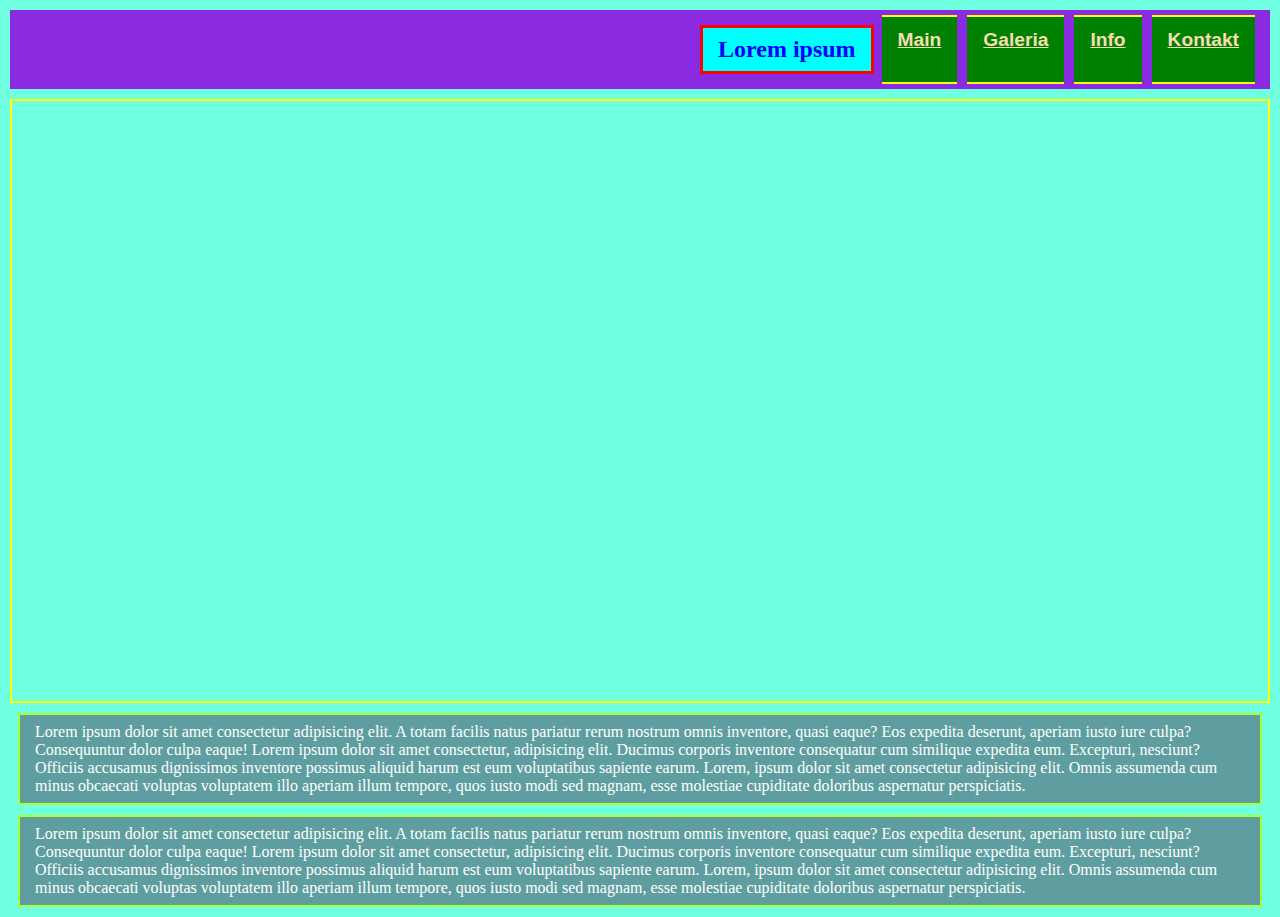
<file: PRX/20-09_2023/index.html>
<!DOCTYPE html>
<html lang="en">
<head>
    <meta charset="UTF-8">
    <meta name="viewport" content="width=device-width, initial-scale=1.0">
    <title>Styles on the site</title>
    <link rel="stylesheet" href="style.css">
</head>
<body>
    <div id = "IDdiv">
        <nav>
            <h2>Lorem ipsum</h2>
            <a href="index.html">Main</a>        
            <a href="galeria.html">Galeria</a>        
            <a href="info.html">Info</a>        
            <a href="kontakt.html">Kontakt</a>
        </nav>
    </div>

    <div>
        
        <section></section>
        <p>Lorem ipsum dolor sit amet consectetur adipisicing elit. A totam facilis natus pariatur rerum nostrum omnis inventore, quasi eaque? Eos expedita deserunt, aperiam iusto iure culpa? Consequuntur dolor culpa eaque! Lorem ipsum dolor sit amet consectetur, adipisicing elit. Ducimus corporis inventore consequatur cum similique expedita eum. Excepturi, nesciunt? Officiis accusamus dignissimos inventore possimus aliquid harum est eum voluptatibus sapiente earum. Lorem, ipsum dolor sit amet consectetur adipisicing elit. Omnis assumenda cum minus obcaecati voluptas voluptatem illo aperiam illum tempore, quos iusto modi sed magnam, esse molestiae cupiditate doloribus aspernatur perspiciatis.</p>
        <p>Lorem ipsum dolor sit amet consectetur adipisicing elit. A totam facilis natus pariatur rerum nostrum omnis inventore, quasi eaque? Eos expedita deserunt, aperiam iusto iure culpa? Consequuntur dolor culpa eaque! Lorem ipsum dolor sit amet consectetur, adipisicing elit. Ducimus corporis inventore consequatur cum similique expedita eum. Excepturi, nesciunt? Officiis accusamus dignissimos inventore possimus aliquid harum est eum voluptatibus sapiente earum. Lorem, ipsum dolor sit amet consectetur adipisicing elit. Omnis assumenda cum minus obcaecati voluptas voluptatem illo aperiam illum tempore, quos iusto modi sed magnam, esse molestiae cupiditate doloribus aspernatur perspiciatis.</p>
    </div>
</body>
</html>
</file>
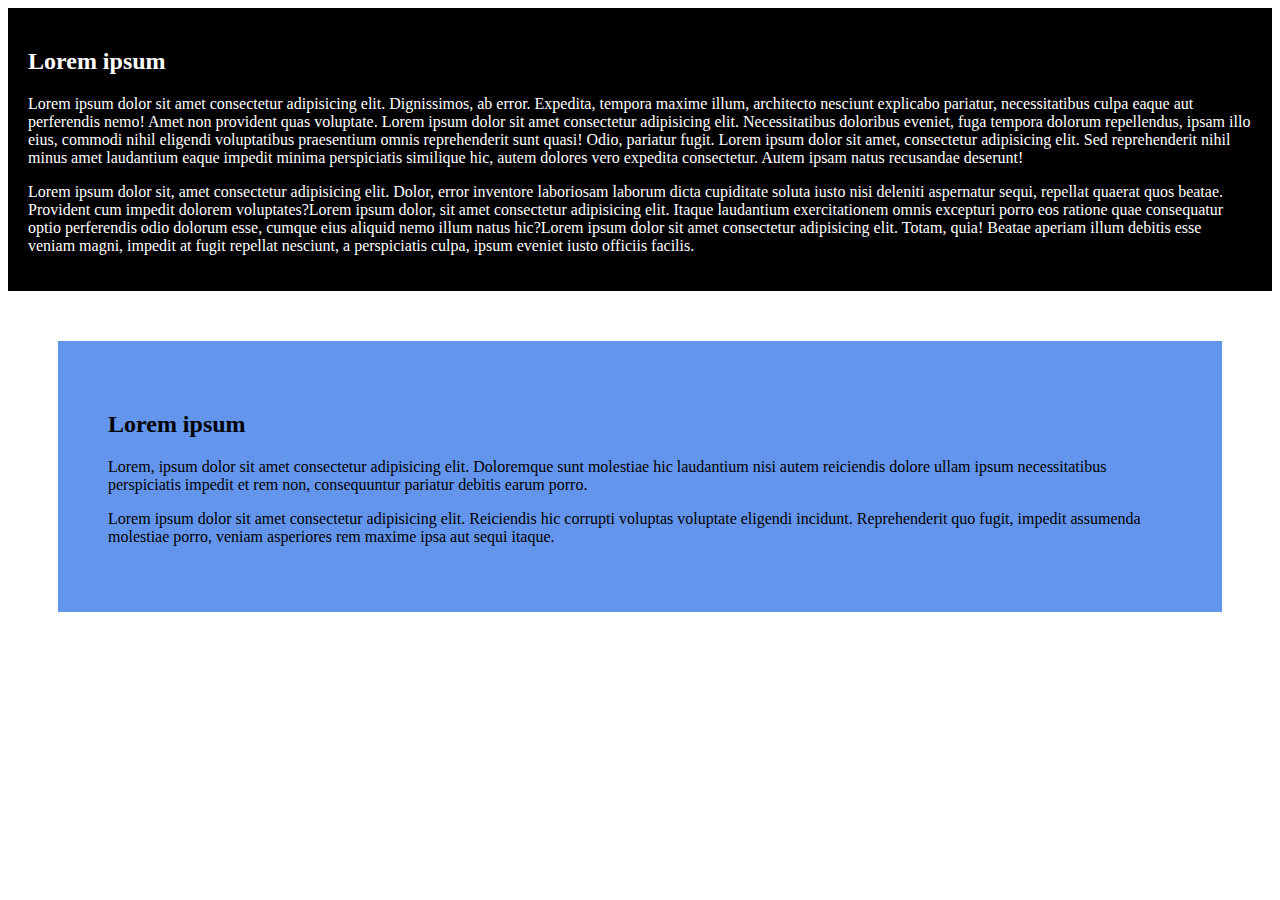
<file: PRX/20-09_2023/sub1.html>
<!DOCTYPE html>
<html lang="en">
<head>
    <meta charset="UTF-8">
    <meta name="viewport" content="width=device-width, initial-scale=1.0">
    <title>Document</title>
</head>
<body>
    <div style="background-color: black; color: white; padding: 20px;">
        <h2>Lorem ipsum</h2>
        <p>Lorem ipsum dolor sit amet consectetur adipisicing elit. Dignissimos, ab error. Expedita, tempora maxime illum, architecto nesciunt explicabo pariatur, necessitatibus culpa eaque aut perferendis nemo! Amet non provident quas voluptate. Lorem ipsum dolor sit amet consectetur adipisicing elit. Necessitatibus doloribus eveniet, fuga tempora dolorum repellendus, ipsam illo eius, commodi nihil eligendi voluptatibus praesentium omnis reprehenderit sunt quasi! Odio, pariatur fugit. Lorem ipsum dolor sit amet, consectetur adipisicing elit. Sed reprehenderit nihil minus amet laudantium eaque impedit minima perspiciatis similique hic, autem dolores vero expedita consectetur. Autem ipsam natus recusandae deserunt!</p>
        <p>Lorem ipsum dolor sit, amet consectetur adipisicing elit. Dolor, error inventore laboriosam laborum dicta cupiditate soluta iusto nisi deleniti aspernatur sequi, repellat quaerat quos beatae. Provident cum impedit dolorem voluptates?Lorem ipsum dolor, sit amet consectetur adipisicing elit. Itaque laudantium exercitationem omnis excepturi porro eos ratione quae consequatur optio perferendis odio dolorum esse, cumque eius aliquid nemo illum natus hic?Lorem ipsum dolor sit amet consectetur adipisicing elit. Totam, quia! Beatae aperiam illum debitis esse veniam magni, impedit at fugit repellat nesciunt, a perspiciatis culpa, ipsum eveniet iusto officiis facilis.</p>
    </div>
    <div style="background-color: cornflowerblue; color: black; padding: 50px; margin: 50px;">
        <h2>Lorem ipsum</h2>
        <p>Lorem, ipsum dolor sit amet consectetur adipisicing elit. Doloremque sunt molestiae hic laudantium nisi autem reiciendis dolore ullam ipsum necessitatibus perspiciatis impedit et rem non, consequuntur pariatur debitis earum porro.</p>
        <p>Lorem ipsum dolor sit amet consectetur adipisicing elit. Reiciendis hic corrupti voluptas voluptate eligendi incidunt. Reprehenderit quo fugit, impedit assumenda molestiae porro, veniam asperiores rem maxime ipsa aut sequi itaque.</p>
    </div>
</body>
</html>
</file>
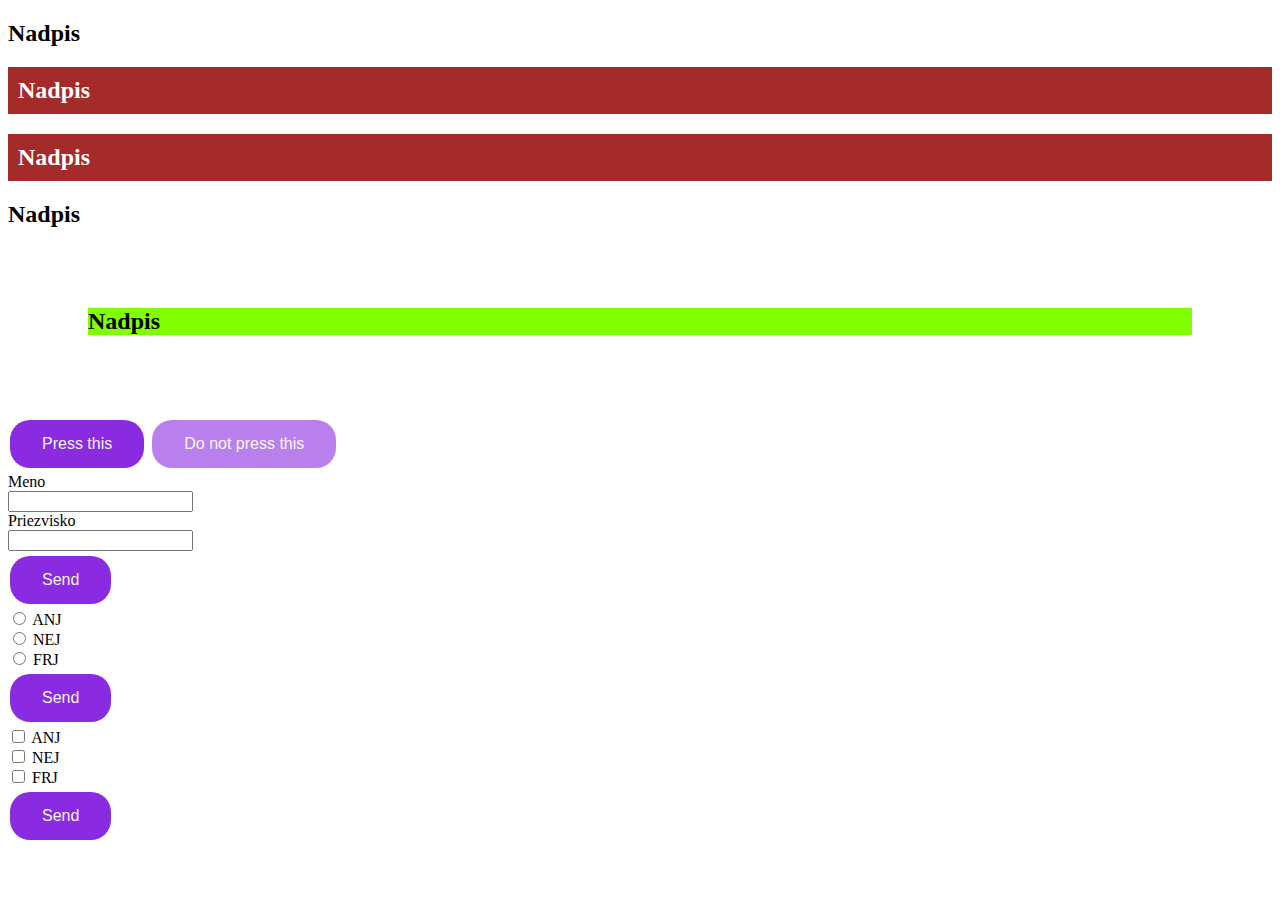
<file: PRX/20-09_2023/sub2.html>
<!DOCTYPE html>
<html lang="en">
<head>
    <meta charset="UTF-8">
    <meta name="viewport" content="width=device-width, initial-scale=1.0">
    <title>Document</title>

    <style>
        .cervenyNadpis
        {
            background-color: brown;
            color: white;
            padding: 10px;
        }
        #IDnadpis
        {
            background-color: chartreuse;
            color: black;
            margin: 80px;
        }
        .btn
        {
            background-color: blueviolet;
            color:  whitesmoke;
            border: none;
            padding: 15px 32px;
            text-align: center;
            font-size: 16px;
            margin: 5px 2px;
            cursor: pointer;
            border-radius: 20px;
        }
        .btn:hover
        {
            background-color: blue;
            color: rgb(255, 0, 179);
            box-shadow: 0 12px 16px 0 rgba(0, 183, 255, 0.24), 0 17px 50px 0 rgba(0,0,0,0.19);
        }
        .disabled
        {
            opacity: 0.6;
            cursor: not-allowed;
        }
    </style>
</head>
<body>
    <h2>Nadpis</h2>
    <h2 class="cervenyNadpis">Nadpis</h2>
    <h2 class="cervenyNadpis">Nadpis</h2>
    <h2>Nadpis</h2>
    <h2 id="IDnadpis">Nadpis</h2>

    <button class="btn">Press this</button>
    <button class="btn disabled">Do not press this</button>

    <form action="/databaza.php"> <!-- nigdy neexistovala :D -->
        <label for="meno">Meno</label><br>
        <input type="text" id="fname" value=" "></br>
        <label for="priezvisko">Priezvisko</label><br>
        <input type="text" id="fsurname" value=" "></br>
    </form>
    <button class="btn">Send</button>

    <form action="/databaza.php"> <!-- nigdy neexistovala :D -->
        <input type="radio" id="ANJ" name="favLanguage" value="ANJ">
        <label for="ANJ">ANJ</label><br>
        <input type="radio" id="NEJ" name="favLanguage" value="NEJ">
        <label for="NEJ">NEJ</label><br>
        <input type="radio" id="FRJ" name="favLanguage" value="FRJ">
        <label for="FRJ">FRJ</label><br>
    </form>
    <button class="btn">Send</button>
    
    <form action="/databaza.php"> <!-- nigdy neexistovala :D -->
        <input type="checkbox" id="ANJ" name="favLanguage" value="ANJ">
        <label for="ANJ">ANJ</label><br>
        <input type="checkbox" id="NEJ" name="favLanguage" value="NEJ">
        <label for="NEJ">NEJ</label><br>
        <input type="checkbox" id="FRJ" name="favLanguage" value="FRJ">
        <label for="FRJ">FRJ</label><br>
    </form>
    <button class="btn">Send</button>
</body>
</html>
</file>
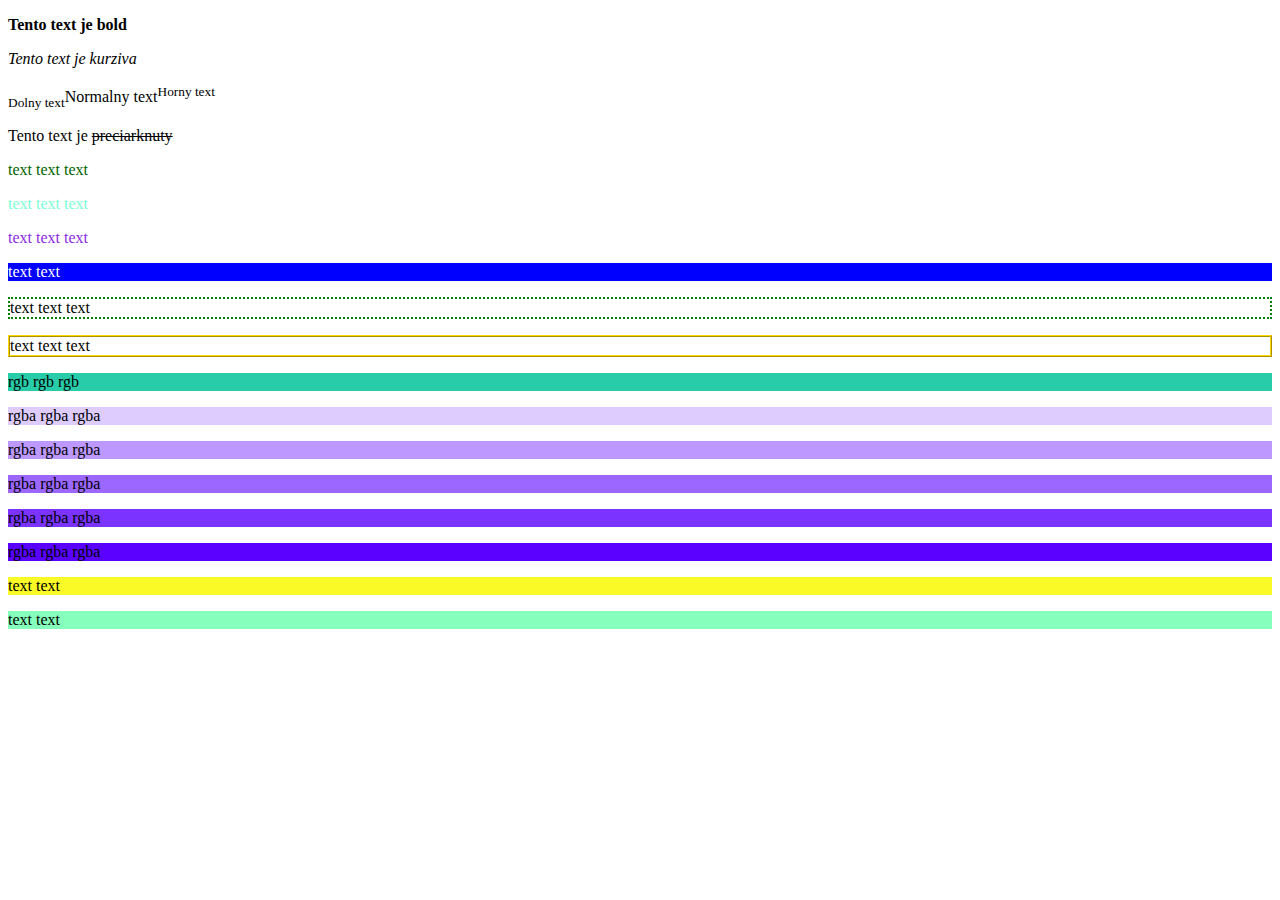
<file: PRX/20-09_2023/sub3.html>
<!DOCTYPE html>
<html lang="en">
<head>
    <meta charset="UTF-8">
    <meta name="viewport" content="width=device-width, initial-scale=1.0">
    <title>Farby</title>
</head>
<body>
    <p><b>Tento text je bold</b></p>
    <p><i>Tento text je kurziva</i></p>
    <p><sub>Dolny text</sub>Normalny text<sup>Horny text</sup></p>
    <p> Tento text je <del>preciarknuty</del></p>

    <p style="color: darkgreen;">text text text</p>
    <p style="color: aquamarine;">text text text</p>
    <p style="color: blueviolet;">text text text</p>

    <p style="background-color: blue; color: white;">text text</p>
    <p style="border: 2px dotted green;">text text text</p>
    <p style="border: 2px ridge gold;">text text text</p>
    
    <p style="background-color: rgb(41, 204, 169);"> rgb rgb rgb</p>

    <p style="background-color: rgba(90, 1, 255, 0.2);">rgba rgba rgba</p>
    <p style="background-color: rgba(90, 1, 255, 0.4);">rgba rgba rgba</p>
    <p style="background-color: rgba(90, 1, 255, 0.6);">rgba rgba rgba</p>
    <p style="background-color: rgba(90, 1, 255, 0.8);">rgba rgba rgba</p>
    <p style="background-color: rgba(90, 1, 255, 1);">rgba rgba rgba</p>

    <p style="background-color: #fafa27;"> text text</p>
    <p style="background-color: #13ff7d83;">text text</p>
</body>
</html>
</file>
<file: PRX/20-09_2023/style.css>
body
{
    background-color: rgb(112, 255, 224);
    margin: 0;
}

h2 
{
    color: blue;
    background-color: aqua;
    margin: 10px 8px;
    padding: 8px 15px;
    border: solid 3px red;
}

p
{
    color: white;
    background-color: cadetblue;
    margin: 10px 8px;
    padding: 8px 15px;
    border: solid 2px greenyellow;
}

section
{
    border: solid 2px yellow;
    height: 600px;
    background-size: cover;
    background-repeat: no-repeat;
    background-position: center;
    background-image: url(https://c4.wallpaperflare.com/wallpaper/246/739/689/digital-digital-art-artwork-illustration-abstract-hd-wallpaper-thumb.jpg);
}

div
{
    margin: 10px;
}

/* MENU */
nav
{
    /*background-color: chartreuse;*/
    display: flex;
    justify-content: flex-end;
    padding: 5px;
}

#IDdiv
{
    background-color: blueviolet;
}

a
{
    background-color: green;
    color: wheat;
    padding: 12px 16px;
    font-size: 1.2em;
    font-family: Verdana, Geneva, Tahoma,  sans-serif;
    font-weight: bold;
    
    border-bottom: solid 2px yellow;
    border-top: solid 2px yellow;
    margin-right: 10px;

    transition: all 300ms;
}

a:hover
{
    background-color: aquamarine;
    color:  black;
    padding-bottom: 50px;
}
</file>
